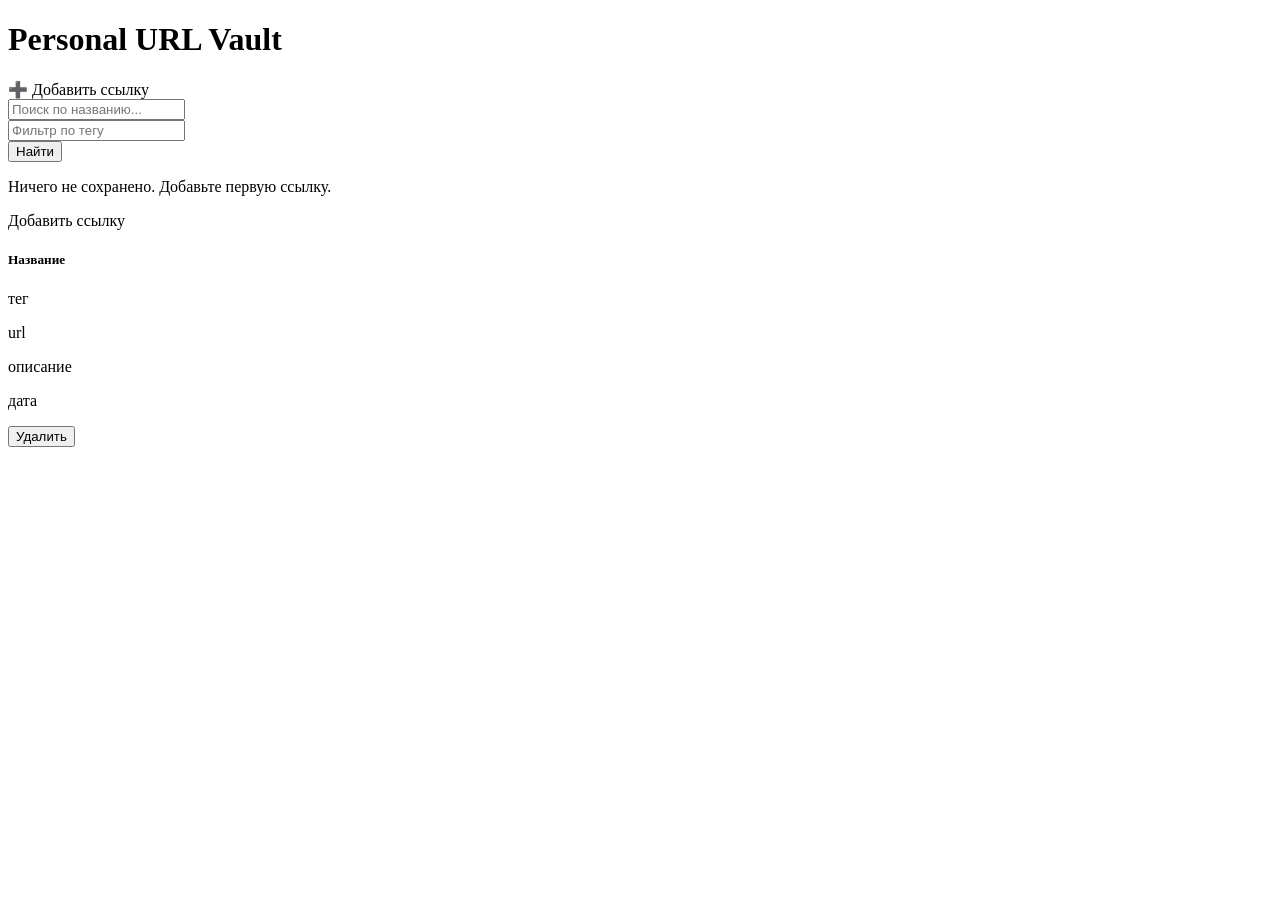
<file: src/main/resources/templates/index.html>
<!DOCTYPE html>
<html lang="ru" xmlns:th="http://www.thymeleaf.org">
<head th:replace="~{layout :: head('Мои ссылки')}"></head>
<body>

<nav th:replace="~{layout :: navbar}"></nav>

<main class="container">

    <div class="d-flex justify-content-between align-items-center mb-3">
        <h1 class="h3 mb-0">Personal URL Vault</h1>
        <a th:href="@{/add}" class="btn btn-primary">&#10133; Добавить ссылку</a>
    </div>

    <form th:action="@{/}" method="get" class="row g-2 mb-4">
        <div class="col-sm-6">
            <input type="text" name="q" class="form-control" placeholder="Поиск по названию..."
                   th:value="${q}">
        </div>
        <div class="col-sm-4">
            <input type="text" name="tag" class="form-control" placeholder="Фильтр по тегу"
                   th:value="${tag}">
        </div>
        <div class="col-sm-2">
            <button type="submit" class="btn btn-outline-secondary w-100">Найти</button>
        </div>
    </form>

    <div th:if="${#lists.isEmpty(bookmarks)}" class="text-center text-muted py-5">
        <p class="fs-5">Ничего не сохранено. Добавьте первую ссылку.</p>
        <a th:href="@{/add}" class="btn btn-primary">Добавить ссылку</a>
    </div>

    <div th:unless="${#lists.isEmpty(bookmarks)}" class="row row-cols-1 row-cols-md-2 g-3">
        <div th:each="b : ${bookmarks}" class="col">
            <div class="card h-100 shadow-sm">
                <div class="card-body">
                    <div class="d-flex justify-content-between align-items-start mb-1">
                        <h5 class="card-title mb-0">
                            <a th:href="@{/go/{id}(id=${b.id})}" class="text-decoration-none"
                               th:text="${b.title}">Название</a>
                        </h5>
                        <span th:if="${b.tag != null and !b.tag.isEmpty()}"
                              class="badge bg-secondary ms-2 text-nowrap"
                              th:text="${b.tag}">тег</span>
                    </div>
                    <p class="text-muted small mb-1 url-text"
                       th:text="${#strings.abbreviate(b.url, 80)}">url</p>
                    <p th:if="${b.description != null and !b.description.isEmpty()}"
                       class="card-text small mb-1" th:text="${b.description}">описание</p>
                    <p class="text-muted small mb-0"
                       th:text="${#temporals.format(b.createdAt.atZone(T(java.time.ZoneId).systemDefault()), 'dd.MM.yyyy HH:mm')}">дата</p>
                </div>
                <div class="card-footer bg-transparent border-top-0 text-end">
                    <form th:action="@{/delete/{id}(id=${b.id})}" method="post" class="d-inline">
                        <button type="submit" class="btn btn-sm btn-outline-danger"
                                onclick="return confirm('Удалить эту закладку?')">Удалить</button>
                    </form>
                </div>
            </div>
        </div>
    </div>

</main>

<footer th:replace="~{layout :: footer}"></footer>

</body>
</html>
</file>
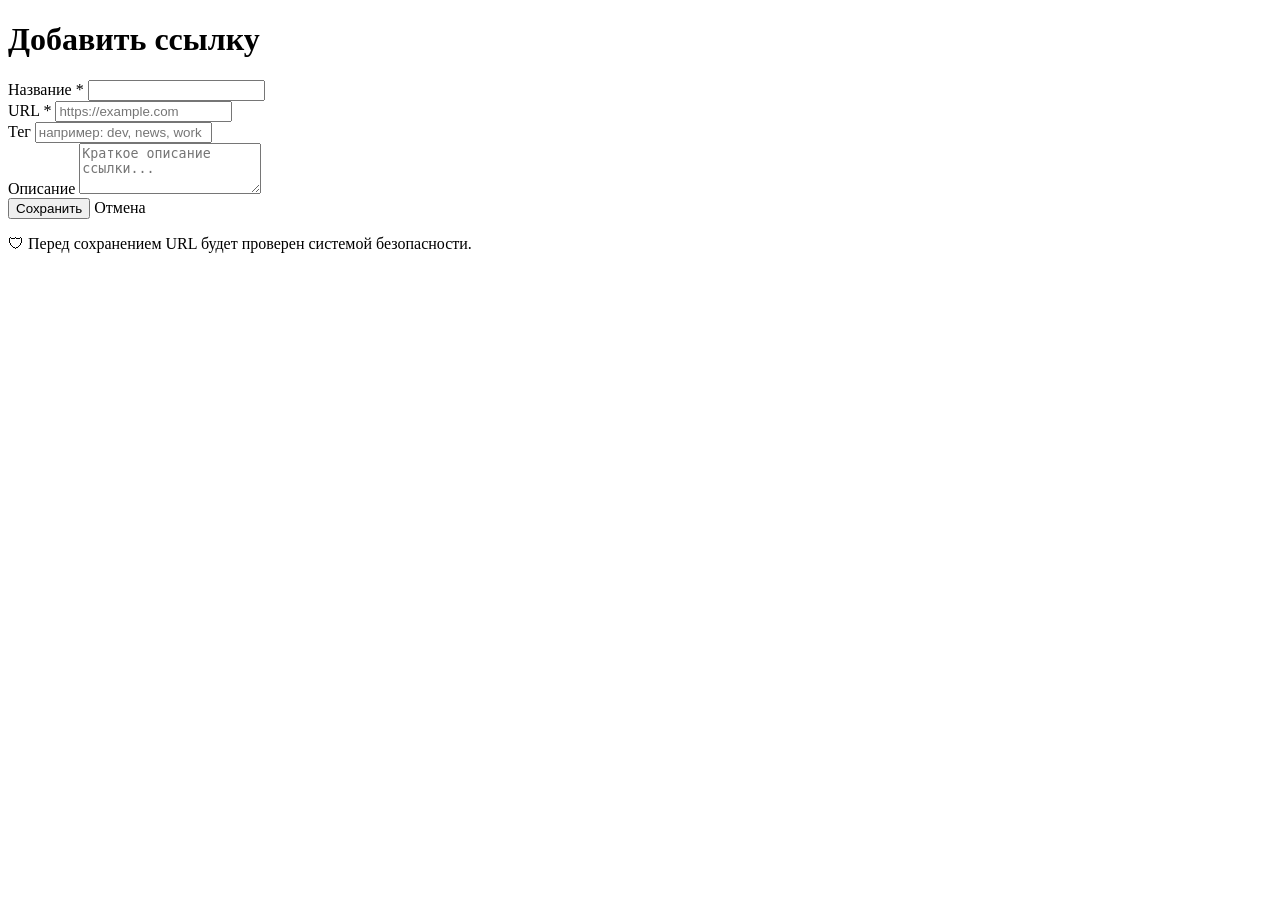
<file: src/main/resources/templates/add.html>
<!DOCTYPE html>
<html lang="ru" xmlns:th="http://www.thymeleaf.org">
<head th:replace="~{layout :: head('Добавить ссылку')}"></head>
<body>

<nav th:replace="~{layout :: navbar}"></nav>

<main class="container">
    <div class="row justify-content-center">
        <div class="col-md-7">
            <h1 class="h3 mb-4">Добавить ссылку</h1>

            <form th:action="@{/add}" method="post" th:object="${request}">
                <div class="mb-3">
                    <label for="title" class="form-label">Название <span class="text-danger">*</span></label>
                    <input type="text" id="title" name="title" class="form-control"
                           th:classappend="${#fields.hasErrors('title')} ? 'is-invalid'"
                           th:value="*{title}" maxlength="200" required>
                    <div class="invalid-feedback" th:if="${#fields.hasErrors('title')}"
                         th:errors="*{title}"></div>
                </div>

                <div class="mb-3">
                    <label for="url" class="form-label">URL <span class="text-danger">*</span></label>
                    <input type="url" id="url" name="url" class="form-control"
                           th:classappend="${#fields.hasErrors('url')} ? 'is-invalid'"
                           th:value="*{url}" maxlength="2000" required
                           placeholder="https://example.com">
                    <div class="invalid-feedback" th:if="${#fields.hasErrors('url')}"
                         th:errors="*{url}"></div>
                </div>

                <div class="mb-3">
                    <label for="tag" class="form-label">Тег</label>
                    <input type="text" id="tag" name="tag" class="form-control"
                           th:classappend="${#fields.hasErrors('tag')} ? 'is-invalid'"
                           th:value="*{tag}" maxlength="50" placeholder="например: dev, news, work">
                    <div class="invalid-feedback" th:if="${#fields.hasErrors('tag')}"
                         th:errors="*{tag}"></div>
                </div>

                <div class="mb-3">
                    <label for="description" class="form-label">Описание</label>
                    <textarea id="description" name="description" class="form-control" rows="3"
                              th:classappend="${#fields.hasErrors('description')} ? 'is-invalid'"
                              maxlength="500" placeholder="Краткое описание ссылки..."
                              th:text="*{description}"></textarea>
                    <div class="invalid-feedback" th:if="${#fields.hasErrors('description')}"
                         th:errors="*{description}"></div>
                </div>

                <div class="d-flex gap-2">
                    <button type="submit" class="btn btn-primary">Сохранить</button>
                    <a th:href="@{/}" class="btn btn-outline-secondary">Отмена</a>
                </div>
            </form>

            <p class="text-muted small mt-3">
                &#128737; Перед сохранением URL будет проверен системой безопасности.
            </p>
        </div>
    </div>
</main>

<footer th:replace="~{layout :: footer}"></footer>

</body>
</html>
</file>
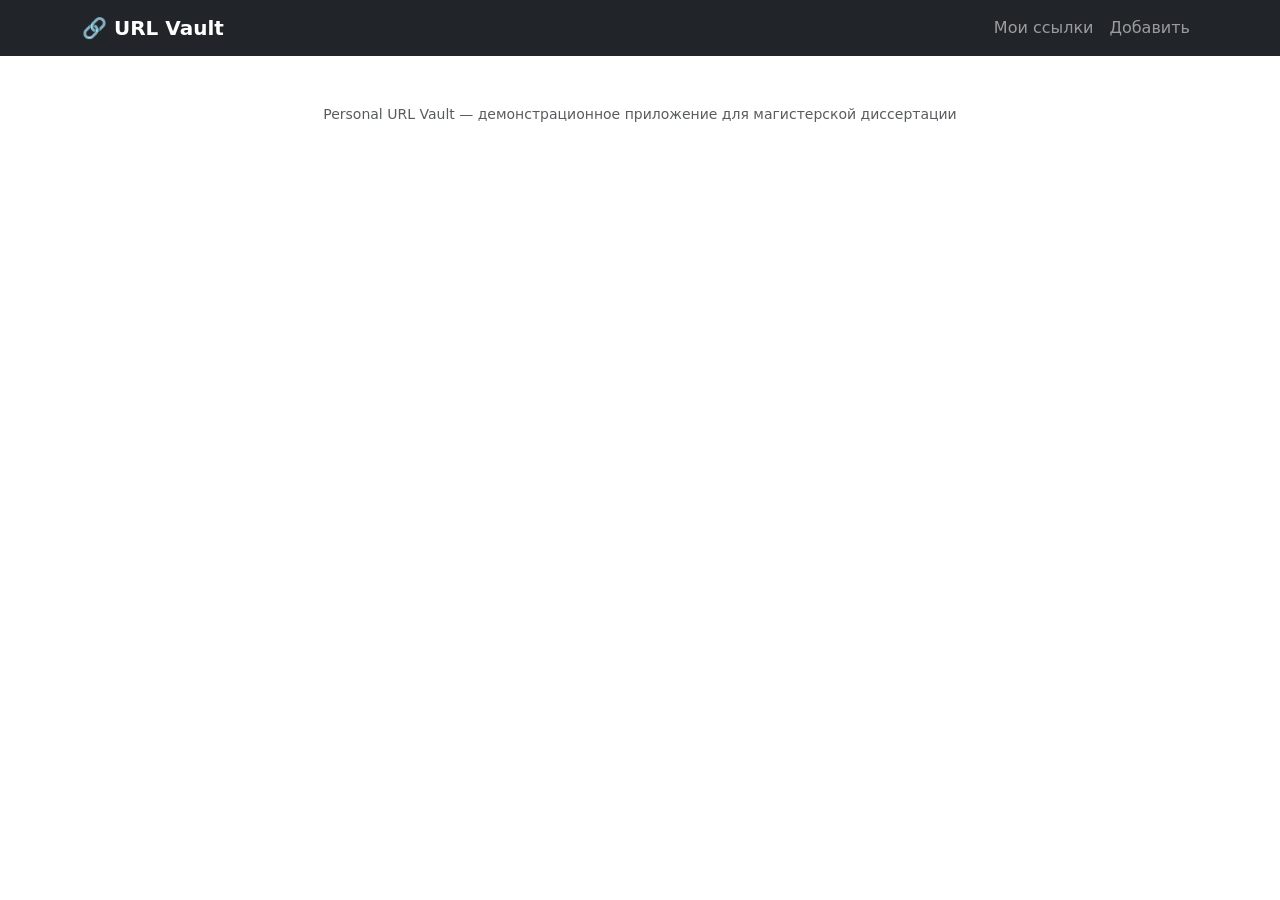
<file: src/main/resources/templates/layout.html>
<!DOCTYPE html>
<html lang="ru" xmlns:th="http://www.thymeleaf.org">
<head th:fragment="head(pageTitle)">
    <meta charset="UTF-8">
    <meta name="viewport" content="width=device-width, initial-scale=1">
    <title th:text="${pageTitle} + ' — URL Vault'">URL Vault</title>
    <link rel="stylesheet" href="https://cdn.jsdelivr.net/npm/bootstrap@5.3.3/dist/css/bootstrap.min.css">
    <link rel="stylesheet" th:href="@{/css/custom.css}">
</head>
<body>

<nav th:fragment="navbar" class="navbar navbar-expand-lg navbar-dark bg-dark mb-4">
    <div class="container">
        <a class="navbar-brand fw-bold" th:href="@{/}">&#128279; URL Vault</a>
        <div class="navbar-nav ms-auto">
            <a class="nav-link" th:href="@{/}">Мои ссылки</a>
            <a class="nav-link" th:href="@{/add}">Добавить</a>
        </div>
    </div>
</nav>

<footer th:fragment="footer" class="text-center text-muted mt-5 mb-3 small">
    Personal URL Vault &mdash; демонстрационное приложение для магистерской диссертации
    <script src="https://cdn.jsdelivr.net/npm/bootstrap@5.3.3/dist/js/bootstrap.bundle.min.js"></script>
</footer>

</body>
</html>
</file>
